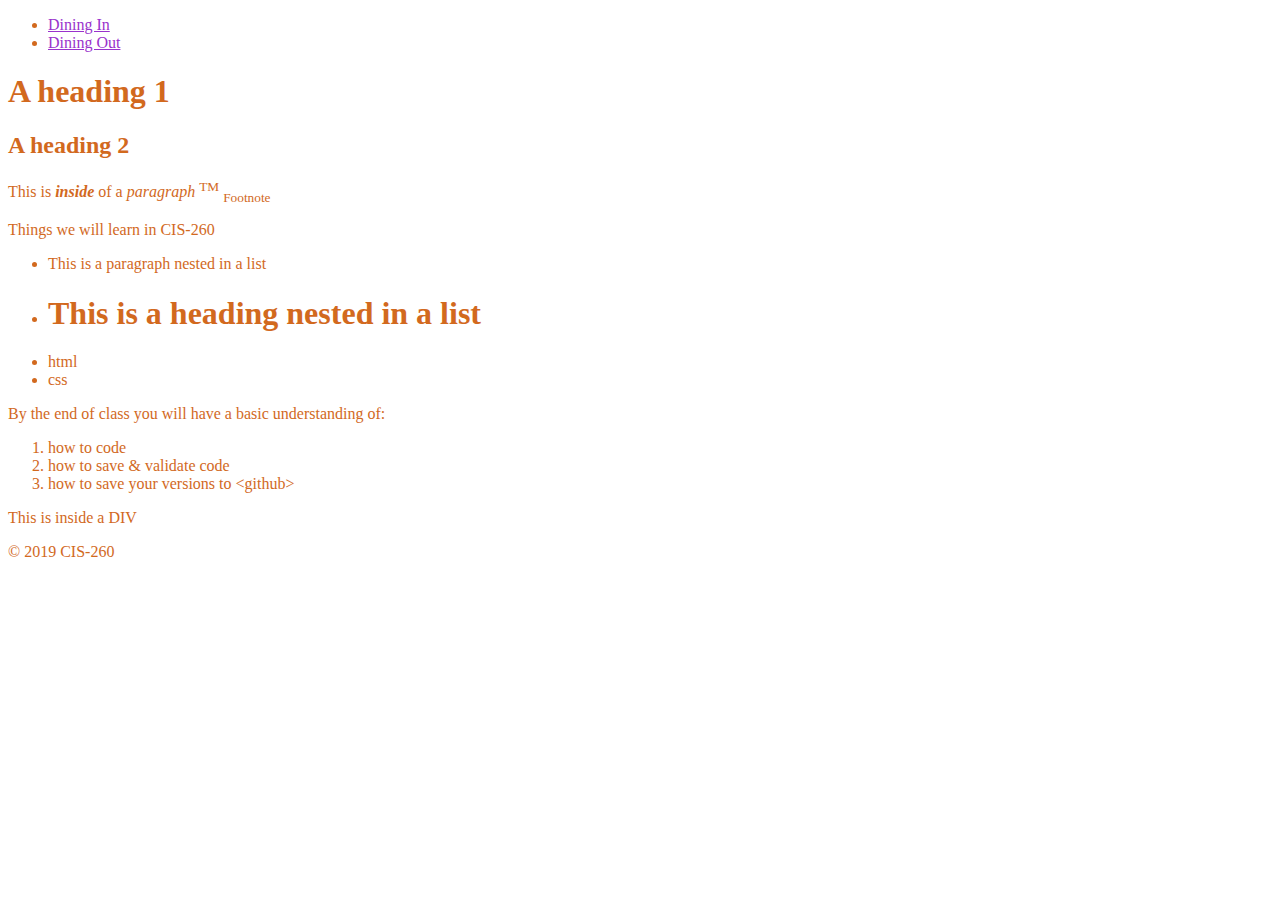
<file: index.html>
<!DOCTYPE html>
<html lang="en">
    <head>
    <meta charset="utf-8">
    <title>All About Food</title>
    <link rel="stylesheet" type="text/css" href="css/styles.css">
</head>

<body>
    <header>
        <nav>
            <ul>
                <li><a href="diningin.html">Dining In</a></li>
                <li><a href="diningout.html">Dining Out</a></li>
            </ul>
        </nav>

    </header>
    
    <main>
        <h1>A heading 1</h1>
        <h2>A heading 2</h2>
        <p>This is <strong><em>inside</em></strong> of a <em>paragraph</em> <sup>TM</sup> <sub>Footnote</sub> </p>
        <p>Things we will learn in CIS-260</p>
        <ul>
            <li><p>This is a paragraph nested in a list</p></li>
            <li><H1>This is a heading nested in a list</H1></li>
            <li>html</li>
            <li>css</li>
        </ul>

        <p>By the end of class you will have a basic understanding of:</p>
        <ol>
            <li>how to code</li>
            <li>how to save &amp; validate code</li>
            <li>how to save your versions to &lt;github&gt;</li>
        </ol>

        <div>This is inside a DIV</div>
    </main>

    <footer>
        <p>&copy; 2019 CIS-260 </p>
    </footer>
</body>
</html>
</file>
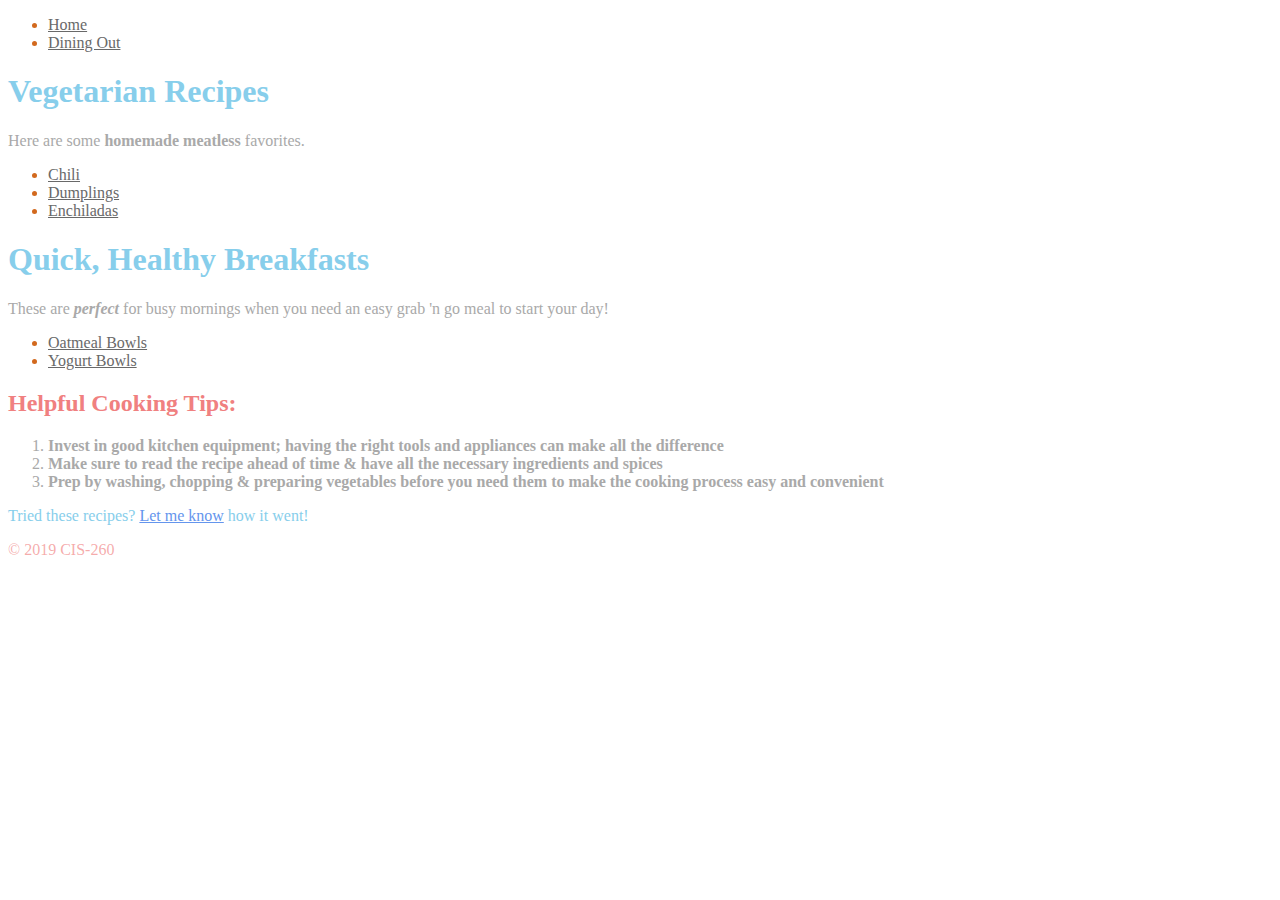
<file: diningin.html>
<!DOCTYPE html>
<html lang="en">
    <head>
    <meta charset="utf-8">
    <title>Dining In</title>
    <link rel="stylesheet" type="text/css" href="css/styles.css">
    <style>
        a {
            color: dimgrey
        }
    </style>
</head>

<body>
    <header>
        <nav>
            <ul>
                <li><a href="index.html">Home</a></li>
                <li><a href="diningout.html">Dining Out</a></li>
            </ul>
        </nav>

    </header>

    <main>
        <h1 style="color: skyblue">Vegetarian Recipes</h1>
        <p style="color: darkgray">Here are some <strong>homemade meatless</strong> favorites.</p>
        <ul>
            <li><a href="https://www.foodnetwork.com/recipes/food-network-kitchen/spicy-vegetarian-chili-recipe-2119134" target="_blank">Chili</a></li>
            <li><a href="https://www.foodnetwork.com/recipes/alton-brown/vegetarian-steamed-dumplings-recipe-1942919" target="_blank">Dumplings</a></li>
            <li><a href="https://www.foodnetwork.com/recipes/food-network-kitchen/vegetarian-enchiladas-3364279" target="_blank">Enchiladas</a></li>
        </ul>

        <h1 style="color: skyblue">Quick, Healthy Breakfasts</h1>

        <p style="font-family: serif; color: darkgray">These are <strong><em>perfect</em></strong> for busy mornings when you need an easy grab 'n go meal to start your day!</p>
        <ul>
            <li><a href="https://www.foodnetwork.com/healthy/packages/healthy-every-week/quick-and-simple/5-sweet-spins-on-oatmeal-bowls" target="_blank">Oatmeal Bowls</a></li>
            <li><a href="https://www.foodnetwork.com/healthy/packages/healthy-every-week/quick-and-simple/5-sweet-spins-on-yogurt-bowls" target="_blank">Yogurt Bowls</a></li>
        </ul>

        <h2 style="color: lightcoral">Helpful Cooking Tips:</h2>
        <ol>
            <li style="color: darkgray; font-family: serif"><strong>Invest in good kitchen equipment; having the right tools and appliances can make all the difference</strong></li>
            <li style="color: darkgray; font-family: serif"><strong>Make sure to read the recipe ahead of time &amp; have all the necessary ingredients and spices</strong></li>
            <li style="color: darkgray; font-family: serif"><strong>Prep by washing, chopping &amp; preparing vegetables before you need them to make the cooking process easy and convenient</strong></li>
        </ol>

        <p style="color: skyblue">Tried these recipes? <a style="color: cornflowerblue; font-family: serif" href="mailto:spfeife5@mail.naz.edu">Let me know</a> how it went!</p>

    </main>

    <footer>
        <p style="color: rgba(240, 128, 128, 0.66)">&copy; 2019 CIS-260 </p>
    </footer>
</body>
</html>
</file>
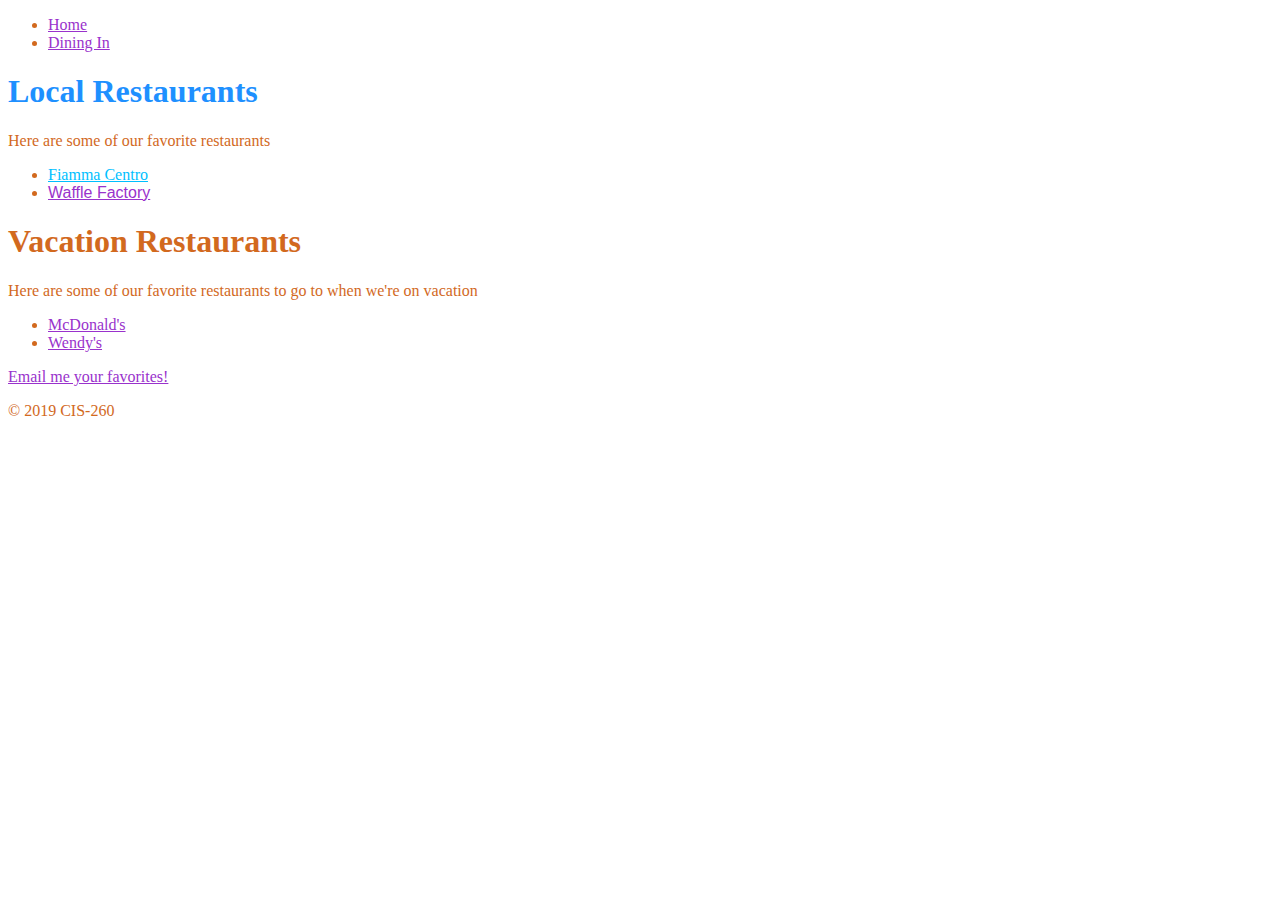
<file: diningout.html>
<!DOCTYPE html>
<html lang="en">
    <head>
    <meta charset="utf-8">
    <title>Dining Out</title>
    <link rel="stylesheet" type="text/css" href="css/styles.css">
    
    <style>
        a {
            font-family: fantasy;
            
        }    
    </style>
</head>

<body>
    <header>
        <nav>
            <ul>
                <li><a href="index.html">Home</a></li>
                <li><a href="diningin.html">Dining In</a></li>
            </ul>    
        </nav>

    </header>
    
    <main>
        <h1 style="color: dodgerblue" >Local Restaurants</h1>
        
        <p style="font-family: fantasy">Here are some of our favorite restaurants</p>
        <ul>
            <li><a style="color: deepskyblue" href="https://fiammarochester.com/" target="_blank">Fiamma Centro</a></li>
            <li><a href="http://rochesterwaffle.com/" target="_blank" style="font-family: sans-serif;">Waffle Factory</a></li>
        </ul>
        
        <h1>Vacation Restaurants</h1>

       <p>Here are some of our favorite restaurants to go to when we're on vacation</p>
        <ul>
            <li><a href="https://www.mcdonalds.com/us/en-us.html" target="_blank">McDonald's</a></li>
            <li><a href="https://www.wendys.com/home" target="_blank">Wendy's</a></li>
        </ul>

        <p> <a href="mailto:spfeife5@mail.naz.edu">Email me your favorites!</a></p>
        
    </main>

    <footer>
        <p>&copy; 2019 CIS-260 </p>
    </footer>
</body>
</html>
</file>
<file: css/styles.css>
html {
    color: chocolate
}

a {
    font-family: fantasy;
    color: darkorchid
}
</file>
